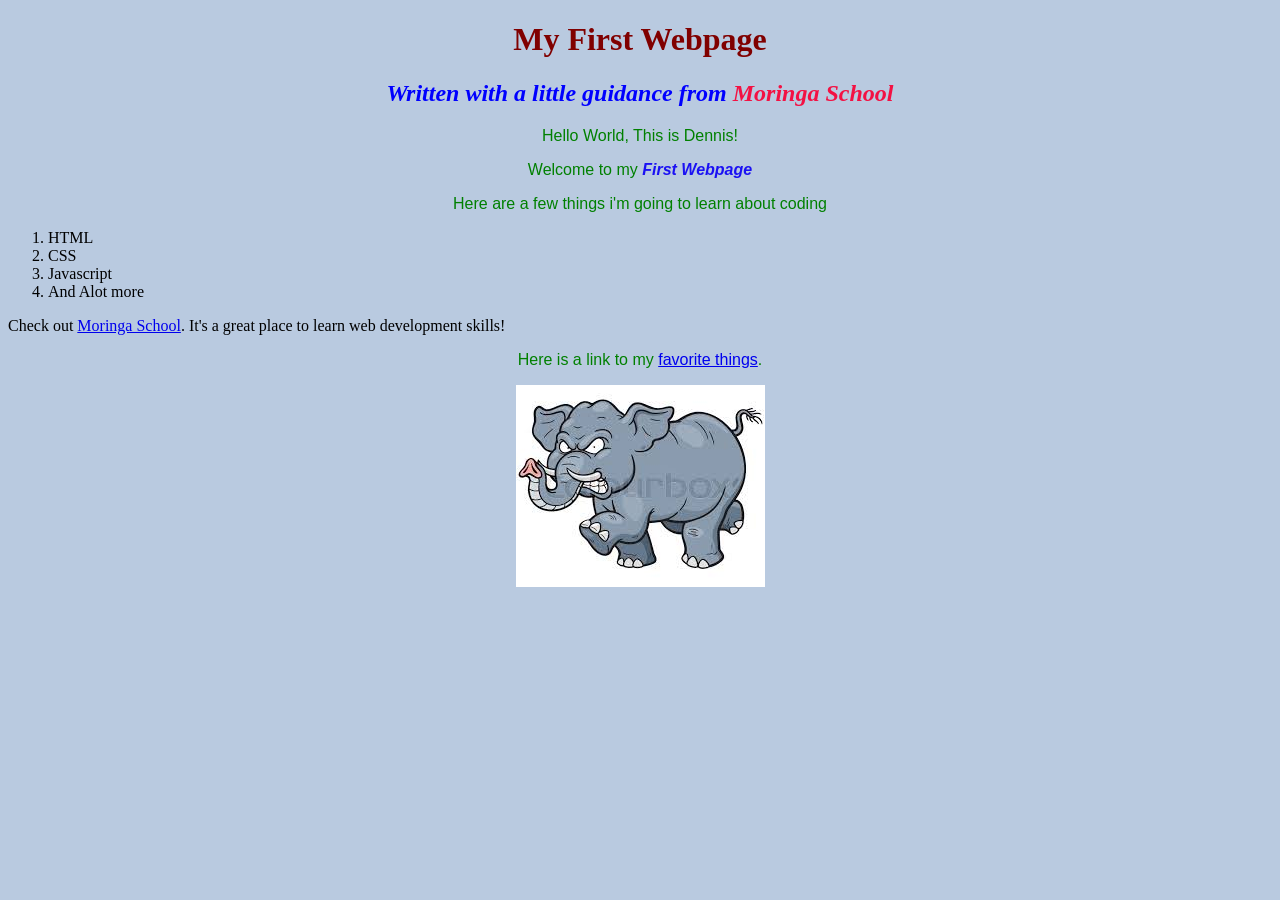
<file: index.html>
<!DOCTYPE html>
<html>
  <head>
    <title> MyFirst Webpage!</title>
    <link href = "css/styles.css" rel ="stylesheet" type = "text/css">
    <link href = "css/firstwebsite.css" rel ="stylesheet" type = "text/css">
  </head>
  <body>
    <h1> My First Webpage</h1>
    <h2> Written with a little guidance from <em>Moringa School </em> </h2>

    <p>Hello World, This is Dennis!</p>
    <p>Welcome to my  <strong> First Webpage </strong> </p>

    <p> Here are a few things i'm going to learn about coding </p>

    <ol>
      <li> HTML </li>
      <li> CSS </li>
      <li>Javascript </li>
      <li> And Alot  more </li>
    </ol>
  </p>Check out <a href="http://moringaschool.com/">Moringa School</a>. It's a great place to learn web development skills!</p>

  <p>Here is a link to my <a href="my-favorite-things.html">favorite things</a>.</p>
  <p><img src="images/elephant.jpg" alt="A photo of an elephant"> </p>

  </body>

</html>
</file>
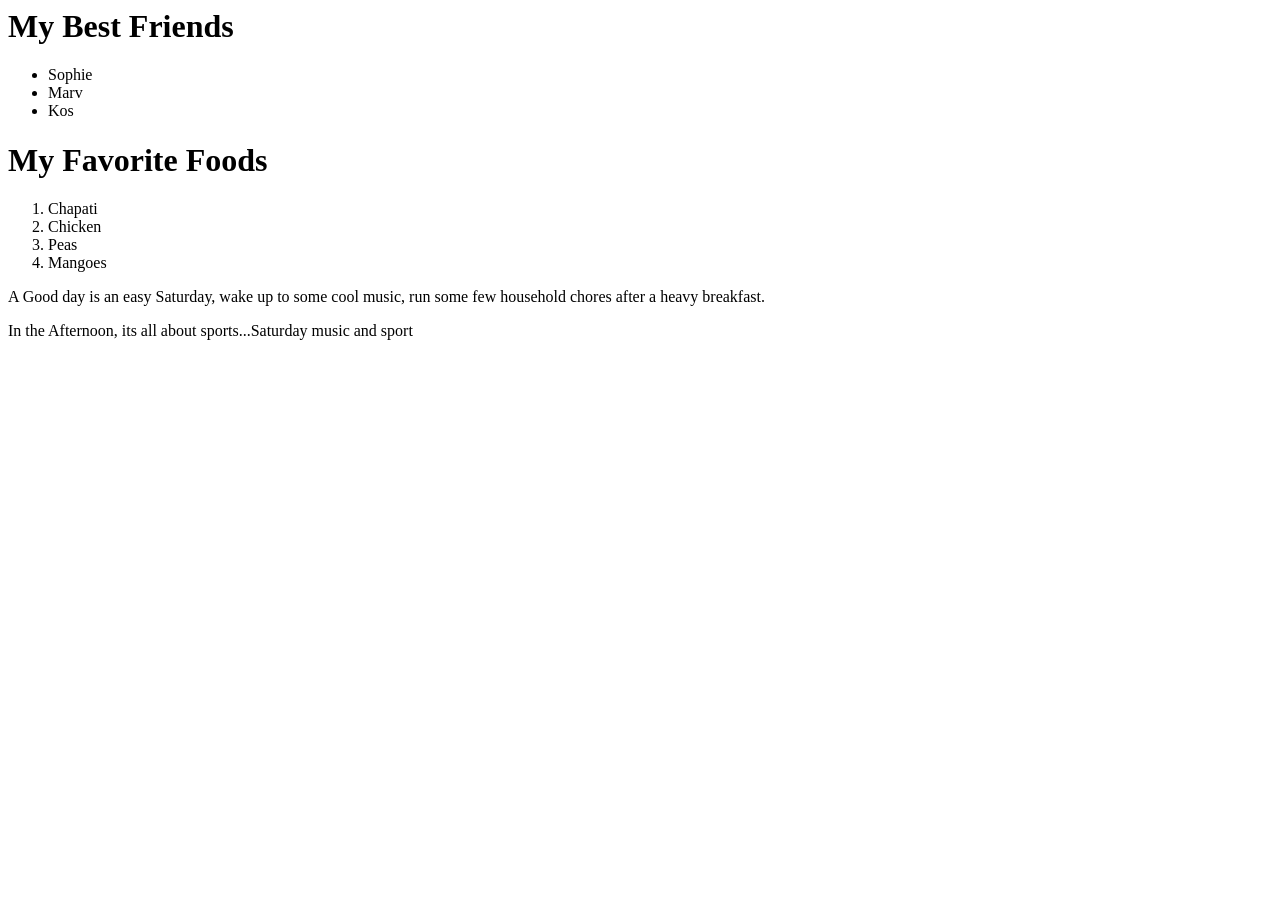
<file: my-favorite-things.html>
<html>
  <head>
    <title> My Favorite Things </title>
  </head>
  <body>
    <h1> My Best Friends </h1>
    <ul>
      <li>Sophie </li>
      <li> Marv </li>
      <li> Kos </li>
    </ul>
    <h1> My Favorite Foods </h1>
    <ol>
      <li>Chapati</li>
      <li> Chicken</li>
      <li> Peas</li>
      <li> Mangoes</li>
    </ol>

    <p> A Good day is an easy Saturday, wake up to some cool music, run some few household chores after a heavy breakfast. </p>
    <p> In the Afternoon, its all about sports...Saturday music and sport </p>



  </body>



</html>
</file>
<file: css/styles.css>
h1 {
  color: maroon;
  text-align: center;

}

h2 {
  color: blue;
  font-style: italic;
  text-align: center;

}
p {
  color: green;
  font-family: arial;
  text-align: center;
}
ul {
  color: red;
  line-height: 40px:

}
body {
  background-color: #B9CAE0    
}
</file>
<file: css/firstwebsite.css>
em {
  font-weight: bold;
  color: #F31143
 }

 strong {
  font-style: italic;
  color: #1B11F3
 }
</file>
